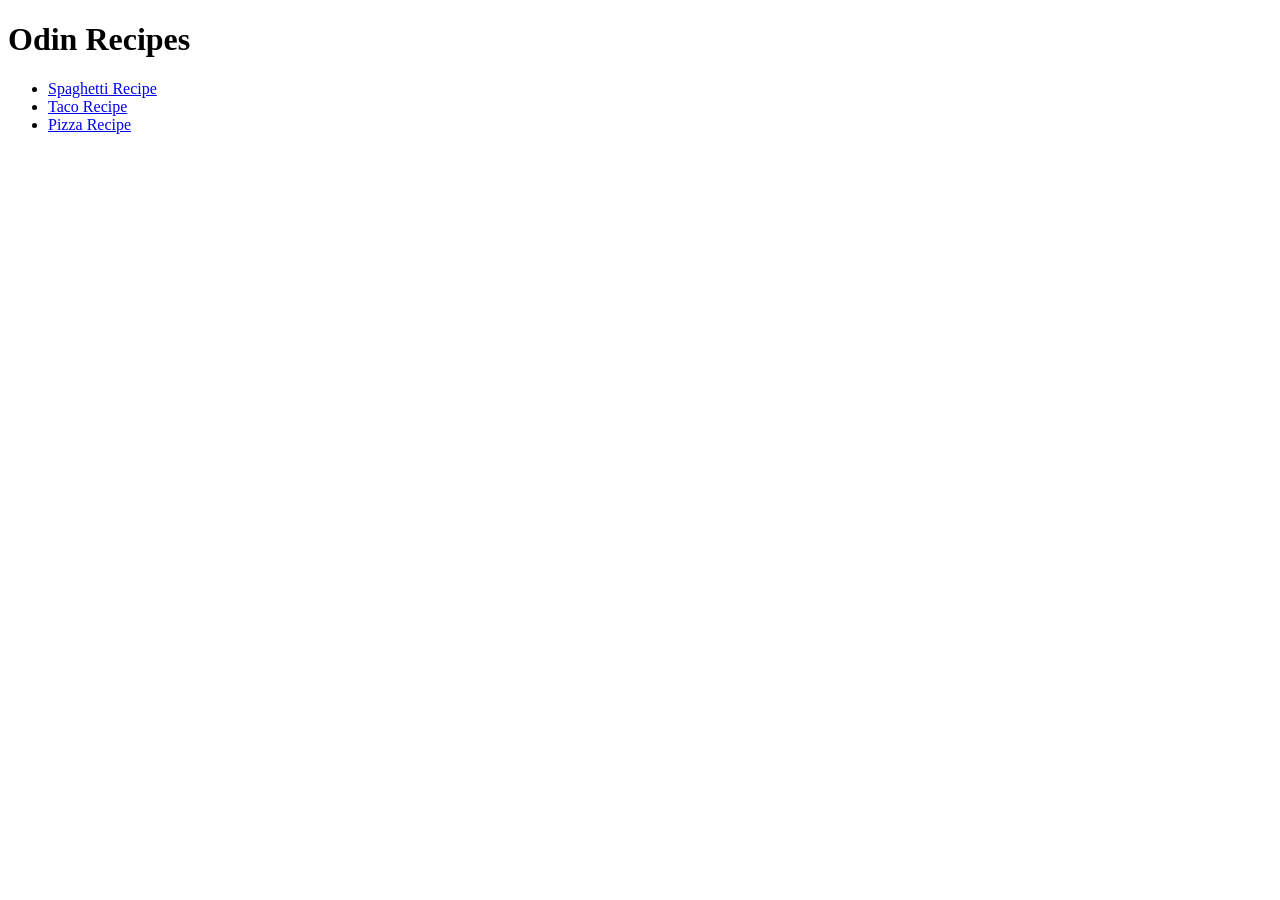
<file: index.html>
<!DOCTYPE html>
<html lang="en">
<head>
    <meta charset="UTF-8">
    <meta name="viewport" content="width=device-width, initial-scale=1.0">
    <title>Odin Recipes</title>
</head>
<body>
    <h1>Odin Recipes</h1>

    <ul>
        <li><a href="recipes/spaghetti.html">Spaghetti Recipe</a></li>
        <li><a href="recipes/tacos.html">Taco Recipe</a></li>
        <li><a href="recipes/pizza.html">Pizza Recipe</a></li>
    </ul>
</body>
</html>
</file>
